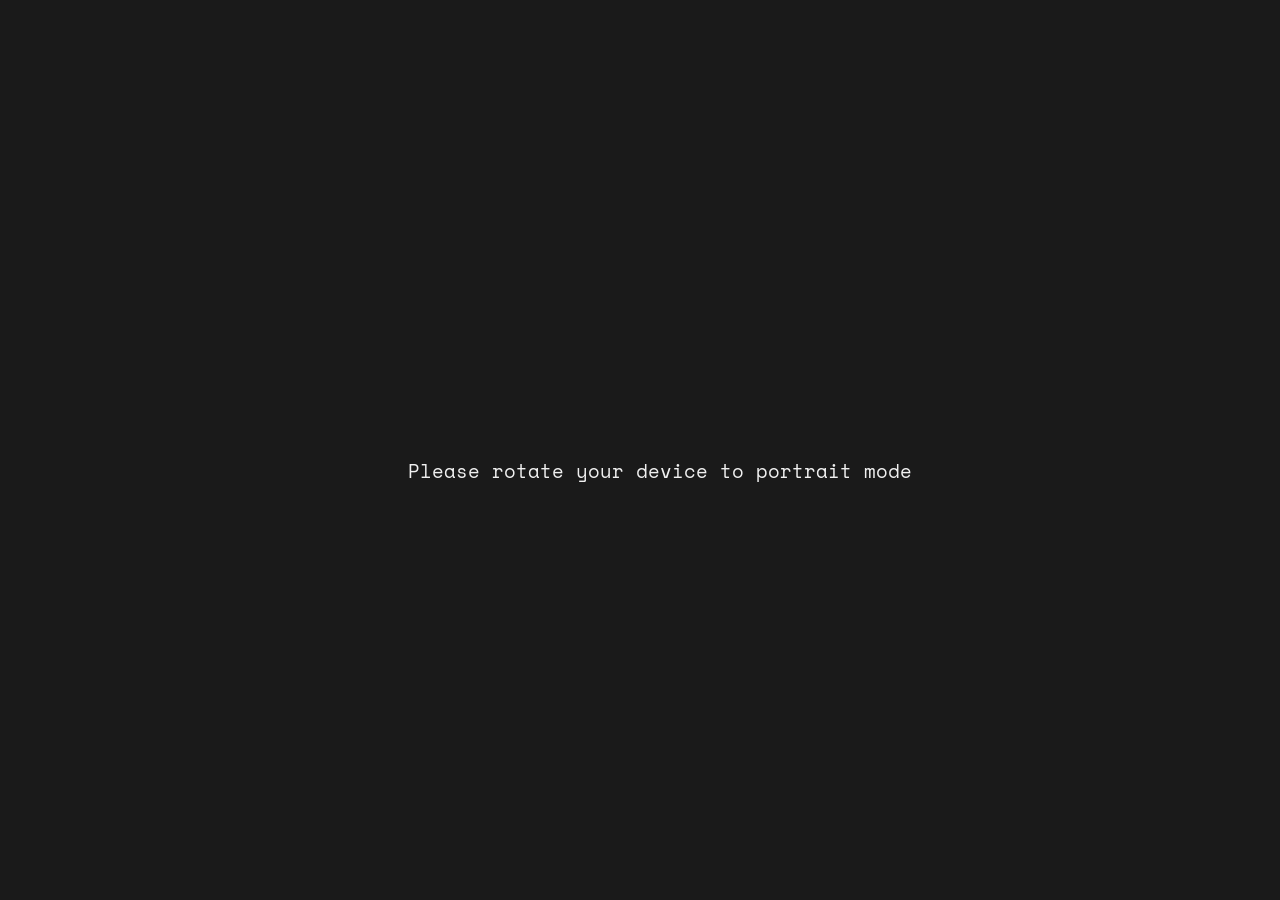
<file: android-index.html>
<!DOCTYPE html>
<html lang="en">
<head>
    <meta charset="UTF-8">
    <meta name="viewport" content="width=device-width, initial-scale=1.0, user-scalable=no, orientation=portrait">
    <title>Viking Settlement Tycoon - Mobile</title>
    <link href="https://fonts.googleapis.com/css2?family=Space+Mono:wght@400;700&display=swap" rel="stylesheet">
    <link rel="stylesheet" href="android-styles.css">
    <script>
        // Force portrait orientation
        if (screen.orientation && screen.orientation.lock) {
            screen.orientation.lock('portrait').catch(() => {});
        }
        
        // Prevent zoom on double tap
        document.addEventListener('touchstart', function(e) {
            if (e.touches.length > 1) {
                e.preventDefault();
            }
        }, { passive: false });
        
        let lastTouchEnd = 0;
        document.addEventListener('touchend', function(event) {
            const now = (new Date()).getTime();
            if (now - lastTouchEnd <= 300) {
                event.preventDefault();
            }
            lastTouchEnd = now;
        }, false);
    </script>
</head>
<body>
    <div id="gameContainer">
        <!-- Mobile Top Status Bar -->
        <div id="mobileTopBar">
            <div class="status-section">
                <h1 class="mobile-title">Viking Tycoon</h1>
                <div class="mobile-population">
                    <span class="mobile-icon">👥</span>
                    <span id="mobilePop">5</span>
                </div>
            </div>
        </div>

        <!-- Mobile Resources Panel -->
        <div id="mobileResourcesPanel">
            <div class="mobile-resource">
                <span class="mobile-resource-icon">🌾</span>
                <div class="mobile-resource-info">
                    <span id="mobileFood">100</span>
                    <span class="mobile-rate">(0/s)</span>
                </div>
            </div>
            <div class="mobile-resource">
                <span class="mobile-resource-icon">🪵</span>
                <div class="mobile-resource-info">
                    <span id="mobileWood">50</span>
                    <span class="mobile-rate">(0/s)</span>
                </div>
            </div>
            <div class="mobile-resource">
                <span class="mobile-resource-icon">⚒️</span>
                <div class="mobile-resource-info">
                    <span id="mobileIron">25</span>
                    <span class="mobile-rate">(0/s)</span>
                </div>
            </div>
            <div class="mobile-resource">
                <span class="mobile-resource-icon">🏺</span>
                <div class="mobile-resource-info">
                    <span id="mobileGold">10</span>
                    <span class="mobile-rate">(0/s)</span>
                </div>
            </div>
        </div>

        <!-- Mobile Game Canvas -->
        <div id="mobileGameArea">
            <canvas id="gameCanvas"></canvas>
            
            <!-- Mobile Touch Controls Overlay -->
            <div id="touchControlsOverlay">
                <div class="touch-hint">Tap and drag to explore • Long press to send scout</div>
            </div>
        </div>

        <!-- Mobile Bottom Panel -->
        <div id="mobileBottomPanel">
            <!-- Tab Navigation -->
            <div id="mobileTabNav">
                <button class="mobile-tab active" data-tab="buildings">🏗️ Build</button>
                <button class="mobile-tab" data-tab="stats">📊 Stats</button>
                <button class="mobile-tab" data-tab="actions">⚙️ Actions</button>
            </div>

            <!-- Buildings Tab -->
            <div id="mobileBuildingsTab" class="mobile-tab-content active">
                <div class="mobile-building-grid">
                    <div class="mobile-building-card" data-building="longhouse">
                        <div class="mobile-building-icon">🏘️</div>
                        <div class="mobile-building-name">Longhouse</div>
                        <div class="mobile-building-cost">🪵20 🌾10</div>
                    </div>
                    <div class="mobile-building-card" data-building="farm">
                        <div class="mobile-building-icon">🌾</div>
                        <div class="mobile-building-name">Farm</div>
                        <div class="mobile-building-cost">🪵15</div>
                    </div>
                    <div class="mobile-building-card" data-building="lumbermill">
                        <div class="mobile-building-icon">🪓</div>
                        <div class="mobile-building-name">Mill</div>
                        <div class="mobile-building-cost">🪵25 ⚒️5</div>
                    </div>
                    <div class="mobile-building-card" data-building="blacksmith">
                        <div class="mobile-building-icon">⚒️</div>
                        <div class="mobile-building-name">Smith</div>
                        <div class="mobile-building-cost">🪵30 ⚒️10</div>
                    </div>
                    <div class="mobile-building-card" data-building="tradingpost">
                        <div class="mobile-building-icon">⛵</div>
                        <div class="mobile-building-name">Trade</div>
                        <div class="mobile-building-cost">🪵40 🏺5</div>
                    </div>
                    <div class="mobile-building-card" data-building="temple">
                        <div class="mobile-building-icon">⚡</div>
                        <div class="mobile-building-name">Temple</div>
                        <div class="mobile-building-cost">🪵50 ⚒️20</div>
                    </div>
                </div>
            </div>

            <!-- Stats Tab -->
            <div id="mobileStatsTab" class="mobile-tab-content">
                <div class="mobile-stats-grid">
                    <div class="mobile-stat-item">
                        <span class="mobile-stat-label">😊 Happiness</span>
                        <div class="mobile-stat-bar">
                            <div class="mobile-stat-fill" id="mobileHappinessBar" style="width: 75%"></div>
                        </div>
                    </div>
                    <div class="mobile-stat-item">
                        <span class="mobile-stat-label">🛡️ Defense</span>
                        <div class="mobile-stat-bar">
                            <div class="mobile-stat-fill" id="mobileDefenseBar" style="width: 40%"></div>
                        </div>
                    </div>
                    <div class="mobile-stat-item">
                        <span class="mobile-stat-label">💰 Prosperity</span>
                        <div class="mobile-stat-bar">
                            <div class="mobile-stat-fill" id="mobileProsperityBar" style="width: 60%"></div>
                        </div>
                    </div>
                </div>
            </div>

            <!-- Actions Tab -->
            <div id="mobileActionsTab" class="mobile-tab-content">
                <div class="mobile-actions-grid">
                    <button id="mobileNewTerritoryBtn" class="mobile-action-btn">
                        🗺️ New Territory
                    </button>
                    <button id="mobileSaveBtn" class="mobile-action-btn">
                        💾 Save Game
                    </button>
                    <button id="mobileInfoBtn" class="mobile-action-btn">
                        ℹ️ Device Info
                    </button>
                    <button id="mobileHelpBtn" class="mobile-action-btn">
                        ❓ Help
                    </button>
                </div>
            </div>
        </div>

        <!-- Mobile Notifications -->
        <div id="mobileNotifications"></div>

        <!-- Mobile Device Info Modal -->
        <div id="mobileDeviceModal" class="mobile-modal">
            <div class="mobile-modal-content">
                <div class="mobile-modal-header">
                    <h3>Device Information</h3>
                    <button class="mobile-modal-close">&times;</button>
                </div>
                <div class="mobile-modal-body">
                    <div class="device-info-item">
                        <span class="device-label">Game Version:</span>
                        <span id="gameVersion">1.0.0</span>
                    </div>
                    <div class="device-info-item">
                        <span class="device-label">Screen Size:</span>
                        <span id="screenSize">-</span>
                    </div>
                    <div class="device-info-item">
                        <span class="device-label">Platform:</span>
                        <span id="platformInfo">-</span>
                    </div>
                    <div class="device-info-item">
                        <span class="device-label">Browser:</span>
                        <span id="browserInfo">-</span>
                    </div>
                </div>
            </div>
        </div>

        <!-- Mobile Help Modal -->
        <div id="mobileHelpModal" class="mobile-modal">
            <div class="mobile-modal-content">
                <div class="mobile-modal-header">
                    <h3>How to Play</h3>
                    <button class="mobile-modal-close">&times;</button>
                </div>
                <div class="mobile-modal-body">
                    <div class="help-section">
                        <h4>🏗️ Building</h4>
                        <p>Tap Build tab, select a building, then tap the map to place it.</p>
                    </div>
                    <div class="help-section">
                        <h4>🗺️ Exploration</h4>
                        <p>Long press on the map to send scouts to explore new areas.</p>
                    </div>
                    <div class="help-section">
                        <h4>📊 Management</h4>
                        <p>Check Stats tab to monitor your settlement's progress.</p>
                    </div>
                </div>
            </div>
        </div>
    </div>

    <script type="importmap">
    {
        "imports": {
            "nipplejs": "https://esm.sh/nipplejs"
        }
    }
    </script>
    <script src="android.js"></script>
</body>
</html>
</file>
<file: android-styles.css>
* {
    margin: 0;
    padding: 0;
    box-sizing: border-box;
    -webkit-tap-highlight-color: transparent;
    -webkit-touch-callout: none;
    -webkit-user-select: none;
    -khtml-user-select: none;
    -moz-user-select: none;
    -ms-user-select: none;
    user-select: none;
}

body {
    font-family: 'Space Mono', monospace;
    background: #1a1a1a;
    color: #f0f0f0;
    overflow: hidden;
    height: 100vh;
    width: 100vw;
    position: fixed;
    touch-action: manipulation;
}

#gameContainer {
    width: 100vw;
    height: 100vh;
    display: flex;
    flex-direction: column;
    position: relative;
}

/* Mobile Top Status Bar */
#mobileTopBar {
    background: linear-gradient(135deg, #2c1810 0%, #3d2318 100%);
    border-bottom: 2px solid #8b4513;
    padding: 8px 12px;
    display: flex;
    justify-content: space-between;
    align-items: center;
    box-shadow: 0 2px 8px rgba(0,0,0,0.5);
    z-index: 1000;
    min-height: 50px;
}

.status-section {
    display: flex;
    justify-content: space-between;
    align-items: center;
    width: 100%;
}

.mobile-title {
    font-size: 1.1rem;
    font-weight: 700;
    color: #d4af37;
    text-shadow: 1px 1px 3px rgba(0,0,0,0.7);
}

.mobile-population {
    display: flex;
    align-items: center;
    gap: 6px;
    padding: 6px 10px;
    background: rgba(0,0,0,0.4);
    border-radius: 6px;
    border: 1px solid #8b4513;
}

.mobile-icon {
    font-size: 1.1rem;
    width: 18px;
    height: 18px;
}

#mobilePop {
    font-weight: 700;
    font-size: 0.9rem;
    color: #d4af37;
}

.mobile-time-display {
    display: flex;
    align-items: center;
    gap: 6px;
    padding: 4px 8px;
    background: rgba(0,0,0,0.3);
    border-radius: 4px;
    border: 1px solid #654321;
    font-size: 0.75rem;
    color: #d4af37;
    font-weight: 700;
}

.time-icon {
    font-size: 0.9rem;
}

/* Mobile Resources Panel */
#mobileResourcesPanel {
    background: rgba(44, 24, 16, 0.95);
    border-bottom: 1px solid #8b4513;
    display: flex;
    justify-content: space-around;
    align-items: center;
    padding: 8px 4px;
    min-height: 60px;
}

.mobile-resource {
    display: flex;
    flex-direction: column;
    align-items: center;
    gap: 2px;
    padding: 4px;
    background: rgba(0,0,0,0.3);
    border-radius: 6px;
    border: 1px solid #654321;
    min-width: 70px;
}

.mobile-resource-icon {
    font-size: 1.2rem;
    width: 20px;
    height: 20px;
}

.mobile-resource-info {
    display: flex;
    flex-direction: column;
    align-items: center;
    line-height: 1.1;
}

.mobile-resource-info span:first-child {
    font-weight: 700;
    font-size: 0.85rem;
    color: #f0f0f0;
}

.mobile-rate {
    font-size: 0.6rem;
    color: #cccccc;
}

/* Mobile Game Area */
#mobileGameArea {
    flex: 1;
    position: relative;
    overflow: hidden;
}

#gameCanvas {
    width: 100%;
    height: 100%;
    display: block;
    touch-action: none;
}

/* Enhanced touch controls overlay */
#touchControlsOverlay {
    position: absolute;
    bottom: 15px;
    left: 15px;
    right: 15px;
    pointer-events: none;
    z-index: 100;
}

.touch-hint {
    background: rgba(0,0,0,0.8);
    color: #ffffff;
    padding: 10px 16px;
    border-radius: 8px;
    font-size: 0.7rem;
    text-align: center;
    opacity: 0.9;
    border: 1px solid rgba(212,175,55,0.3);
    line-height: 1.3;
}

/* Enhanced mobile lighting overlay */
.mobile-lighting-overlay {
    position: fixed;
    top: 0;
    left: 0;
    width: 100%;
    height: 100%;
    pointer-events: none;
    z-index: 50;
    transition: opacity 0.5s ease;
}

/* Mobile Bottom Panel */
#mobileBottomPanel {
    background: linear-gradient(135deg, #2c1810 0%, #3d2318 100%);
    border-top: 2px solid #8b4513;
    box-shadow: 0 -2px 8px rgba(0,0,0,0.5);
    max-height: 200px;
    overflow: hidden;
    position: relative;
}

/* Mobile Tab Navigation */
#mobileTabNav {
    display: flex;
    border-bottom: 1px solid #8b4513;
    background: rgba(0,0,0,0.2);
}

.mobile-tab {
    flex: 1;
    padding: 12px 6px;
    background: transparent;
    color: #cccccc;
    border: none;
    font-family: inherit;
    font-size: 0.75rem;
    font-weight: 700;
    cursor: pointer;
    transition: all 0.2s ease;
    border-bottom: 3px solid transparent;
    text-align: center;
}

.tab-icon {
    width: 14px;
    height: 14px;
    vertical-align: middle;
    margin-right: 3px;
}

.mobile-tab.active {
    color: #d4af37;
    background: rgba(212,175,55,0.1);
    border-bottom-color: #d4af37;
}

.mobile-tab:active {
    background: rgba(212,175,55,0.2);
    transform: scale(0.98);
}

/* Mobile Tab Content */
.mobile-tab-content {
    display: none;
    padding: 15px 12px;
    height: 140px;
    overflow-y: auto;
    overflow-x: hidden;
}

.mobile-tab-content.active {
    display: block;
}

/* Mobile Building Grid */
.mobile-building-grid {
    display: grid;
    grid-template-columns: repeat(3, 1fr);
    gap: 10px;
    padding: 2px;
}

.mobile-building-card {
    display: flex;
    flex-direction: column;
    align-items: center;
    justify-content: center;
    gap: 4px;
    padding: 10px 6px;
    background: rgba(0,0,0,0.4);
    border: 2px solid #654321;
    border-radius: 8px;
    cursor: pointer;
    transition: all 0.2s ease;
    min-height: 85px;
    position: relative;
    overflow: hidden;
}

.mobile-building-icon {
    font-size: 1.4rem;
    width: 22px;
    height: 22px;
    margin-bottom: 2px;
    text-shadow: 1px 1px 2px rgba(0,0,0,0.5);
}

.mobile-building-name {
    font-weight: 700;
    font-size: 0.75rem;
    color: #f0f0f0;
    text-align: center;
    line-height: 1.1;
    margin-bottom: 2px;
}

.mobile-building-cost {
    font-size: 0.65rem;
    color: #cccccc;
    text-align: center;
    line-height: 1.2;
    font-weight: 400;
}

.cost-icon-small {
    width: 10px;
    height: 10px;
    vertical-align: middle;
    margin-right: 1px;
}

.mobile-building-card:active {
    background: rgba(212,175,55,0.2);
    border-color: #d4af37;
    transform: scale(0.95);
}

.mobile-building-card.selected {
    border-color: #d4af37;
    background: rgba(212,175,55,0.15);
    box-shadow: 0 0 10px rgba(212,175,55,0.3);
}

/* Mobile Stats Grid */
.mobile-stats-grid {
    display: flex;
    flex-direction: column;
    gap: 12px;
    padding: 4px;
}

.mobile-stat-item {
    display: flex;
    flex-direction: column;
    gap: 6px;
}

.mobile-stat-label {
    font-size: 0.8rem;
    color: #f0f0f0;
    font-weight: 700;
}

.mobile-stat-bar {
    height: 8px;
    background: rgba(0,0,0,0.5);
    border-radius: 4px;
    overflow: hidden;
    border: 1px solid #654321;
}

.mobile-stat-fill {
    height: 100%;
    background: linear-gradient(90deg, #d4af37 0%, #ffec8b 100%);
    transition: width 0.5s ease;
    border-radius: 3px;
}

/* Mobile Actions Grid */
.mobile-actions-grid {
    display: grid;
    grid-template-columns: 1fr 1fr;
    gap: 10px;
}

.mobile-action-btn {
    padding: 12px 8px;
    background: linear-gradient(135deg, #8b4513 0%, #a0522d 100%);
    color: #f0f0f0;
    border: 2px solid #654321;
    border-radius: 6px;
    font-family: inherit;
    font-weight: 700;
    font-size: 0.75rem;
    cursor: pointer;
    transition: all 0.2s ease;
    text-align: center;
}

.mobile-btn-icon {
    width: 14px;
    height: 14px;
    vertical-align: middle;
    margin-right: 3px;
}

.mobile-action-btn:active {
    background: linear-gradient(135deg, #a0522d 0%, #cd853f 100%);
    border-color: #d4af37;
    transform: scale(0.95);
}

/* Mobile Notifications */
#mobileNotifications {
    position: fixed;
    top: 120px;
    left: 10px;
    right: 10px;
    z-index: 2000;
    display: flex;
    flex-direction: column;
    gap: 6px;
    pointer-events: none;
}

.mobile-notification {
    background: linear-gradient(135deg, #2c1810 0%, #3d2318 100%);
    color: #f0f0f0;
    padding: 10px 12px;
    border-radius: 6px;
    border: 2px solid #8b4513;
    box-shadow: 0 2px 8px rgba(0,0,0,0.7);
    animation: mobileSlideIn 0.3s ease;
    font-size: 0.8rem;
    pointer-events: auto;
}

.mobile-notification.success { border-color: #4caf50; }
.mobile-notification.warning { border-color: #ff9800; }
.mobile-notification.error { border-color: #f44336; }

@keyframes mobileSlideIn {
    from {
        opacity: 0;
        transform: translateY(-20px);
    }
    to {
        opacity: 1;
        transform: translateY(0);
    }
}

/* Mobile Modals */
.mobile-modal {
    display: none;
    position: fixed;
    top: 0;
    left: 0;
    width: 100%;
    height: 100%;
    background: rgba(0,0,0,0.8);
    z-index: 3000;
    align-items: center;
    justify-content: center;
    padding: 20px;
}

.mobile-modal.active {
    display: flex;
}

.mobile-modal-content {
    background: linear-gradient(135deg, #2c1810 0%, #3d2318 100%);
    border: 2px solid #8b4513;
    border-radius: 10px;
    max-width: 320px;
    width: 100%;
    max-height: 80vh;
    overflow-y: auto;
    box-shadow: 0 4px 20px rgba(0,0,0,0.7);
}

.mobile-modal-header {
    padding: 15px;
    border-bottom: 1px solid #8b4513;
    display: flex;
    justify-content: space-between;
    align-items: center;
}

.mobile-modal-header h3 {
    color: #d4af37;
    font-size: 1rem;
    margin: 0;
}

.mobile-modal-close {
    background: none;
    border: none;
    color: #f0f0f0;
    font-size: 1.5rem;
    cursor: pointer;
    padding: 0;
    width: 30px;
    height: 30px;
    display: flex;
    align-items: center;
    justify-content: center;
}

.mobile-modal-body {
    padding: 15px;
}

.device-info-item {
    display: flex;
    justify-content: space-between;
    align-items: center;
    padding: 8px 0;
    border-bottom: 1px solid rgba(139, 69, 19, 0.3);
    font-size: 0.8rem;
}

.device-info-item:last-child {
    border-bottom: none;
}

.device-label {
    color: #cccccc;
    font-weight: 700;
}

.help-section {
    margin-bottom: 16px;
}

.help-section h4 {
    color: #d4af37;
    font-size: 0.9rem;
    margin-bottom: 6px;
}

.help-section p {
    color: #f0f0f0;
    font-size: 0.8rem;
    line-height: 1.4;
}

/* Scrollbar Styling for Mobile */
::-webkit-scrollbar {
    width: 4px;
}

::-webkit-scrollbar-track {
    background: rgba(0,0,0,0.3);
    border-radius: 2px;
}

::-webkit-scrollbar-thumb {
    background: #8b4513;
    border-radius: 2px;
}

/* Animated Splashscreen */
.splash-screen {
    position: fixed;
    top: 0;
    left: 0;
    width: 100vw;
    height: 100vh;
    background: #1a1a1a;
    display: flex;
    align-items: center;
    justify-content: center;
    z-index: 10001;
    opacity: 1;
    transition: opacity 0.5s ease-out;
}

.splash-screen.fade-out {
    opacity: 0;
    pointer-events: none;
}

.splash-gif {
    width: 100vw;
    height: 100vh;
    object-fit: cover;
    object-position: center;
    filter: contrast(1.1) saturate(1.1);
    image-rendering: -webkit-optimize-contrast;
    image-rendering: -moz-crisp-edges;
    image-rendering: crisp-edges;
    animation: smoothGif 60s linear infinite;
}

@keyframes smoothGif {
    0% { transform: translateZ(0); }
    100% { transform: translateZ(0); }
}

/* Force 60fps rendering for splash screen */
.splash-screen * {
    will-change: transform;
    transform: translateZ(0);
    backface-visibility: hidden;
}

/* Responsive Adjustments */
@media screen and (max-height: 600px) {
    #mobileBottomPanel {
        max-height: 170px;
    }
    
    .mobile-tab-content {
        height: 110px;
        padding: 12px 10px;
    }
    
    .mobile-building-card {
        min-height: 75px;
        padding: 8px 4px;
        gap: 3px;
    }
    
    .mobile-building-icon {
        font-size: 1.2rem;
    }
    
    .mobile-building-name {
        font-size: 0.7rem;
    }
    
    .mobile-building-cost {
        font-size: 0.6rem;
    }
    
    .mobile-tab {
        padding: 10px 4px;
        font-size: 0.7rem;
    }
}

@media screen and (max-width: 360px) {
    .mobile-title {
        font-size: 1rem;
    }
    
    .mobile-building-grid {
        grid-template-columns: repeat(3, 1fr);
        gap: 8px;
    }
    
    .mobile-building-name {
        font-size: 0.7rem;
    }
    
    .mobile-building-cost {
        font-size: 0.6rem;
    }
    
    .mobile-tab {
        font-size: 0.7rem;
        padding: 10px 3px;
    }
    
    .mobile-tab-content {
        padding: 12px 8px;
    }
}

@media screen and (max-height: 500px) {
    #mobileBottomPanel {
        max-height: 150px;
    }
    
    .mobile-tab-content {
        height: 90px;
    }
    
    .mobile-building-card {
        min-height: 65px;
    }
}

/* Orientation Lock Message */
@media screen and (orientation: landscape) {
    body::before {
        content: "Please rotate your device to portrait mode";
        position: fixed;
        top: 0;
        left: 0;
        width: 100%;
        height: 100%;
        background: #1a1a1a;
        color: #f0f0f0;
        display: flex;
        align-items: center;
        justify-content: center;
        z-index: 10000;
        font-size: 1.2rem;
        text-align: center;
        padding: 20px;
    }
}
</file>
